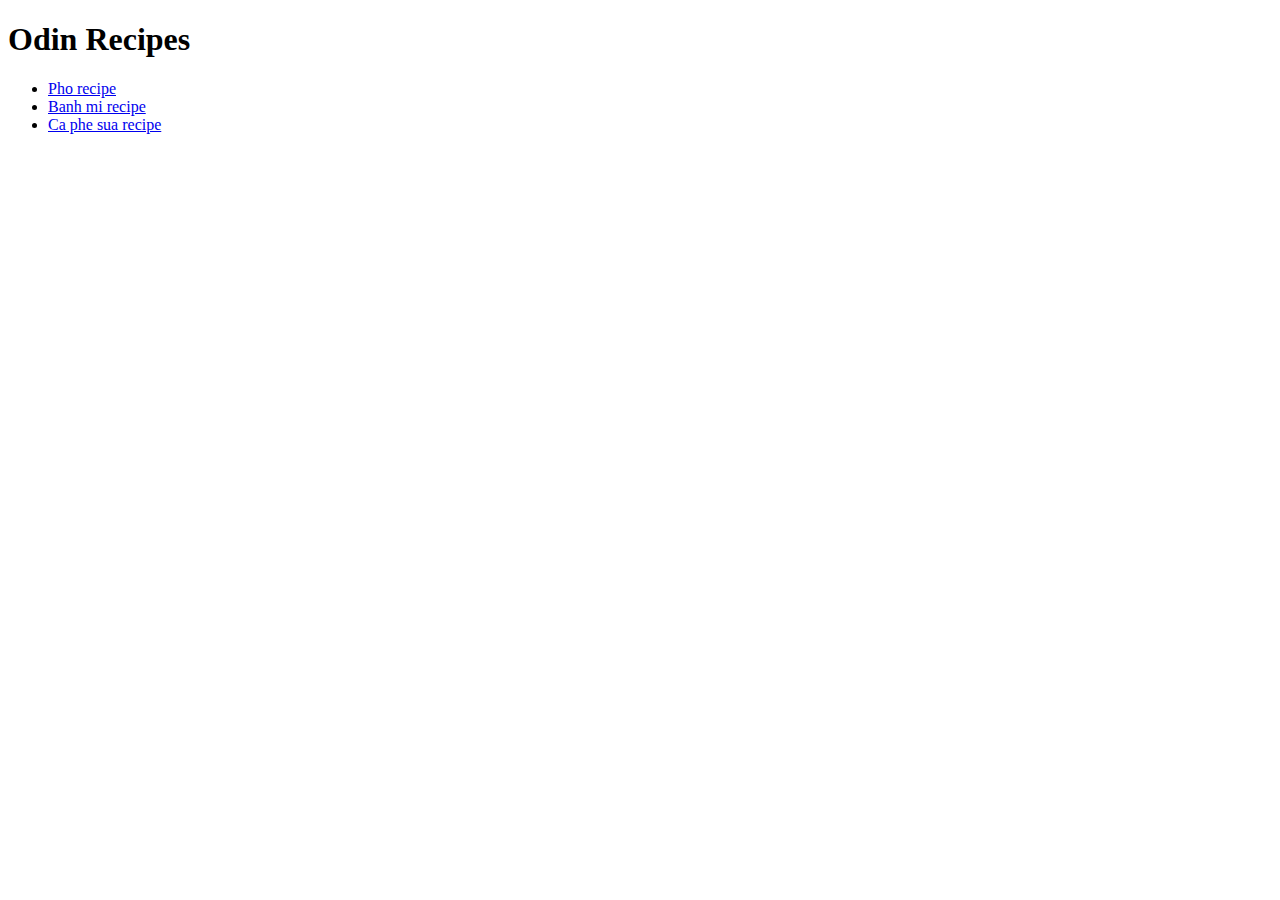
<file: index.html>
<!DOCTYPE html>
<html lang="en">
<head>
    <meta charset="UTF-8">
    <meta name="viewport" content="width=device-width, initial-scale=1.0">
    <title>Odin recipes</title>
</head>
<body>
    <h1>Odin Recipes</h1>
    <ul>
        <li><a href="recipes/pho.html">Pho recipe</a></li>
        <li><a href="recipes/banh-mi.html">Banh mi recipe</a></li>
        <li><a href="recipes/ca-phe-sua.html">Ca phe sua recipe</a></li>
    </ul>
</body>
</html>
</file>
